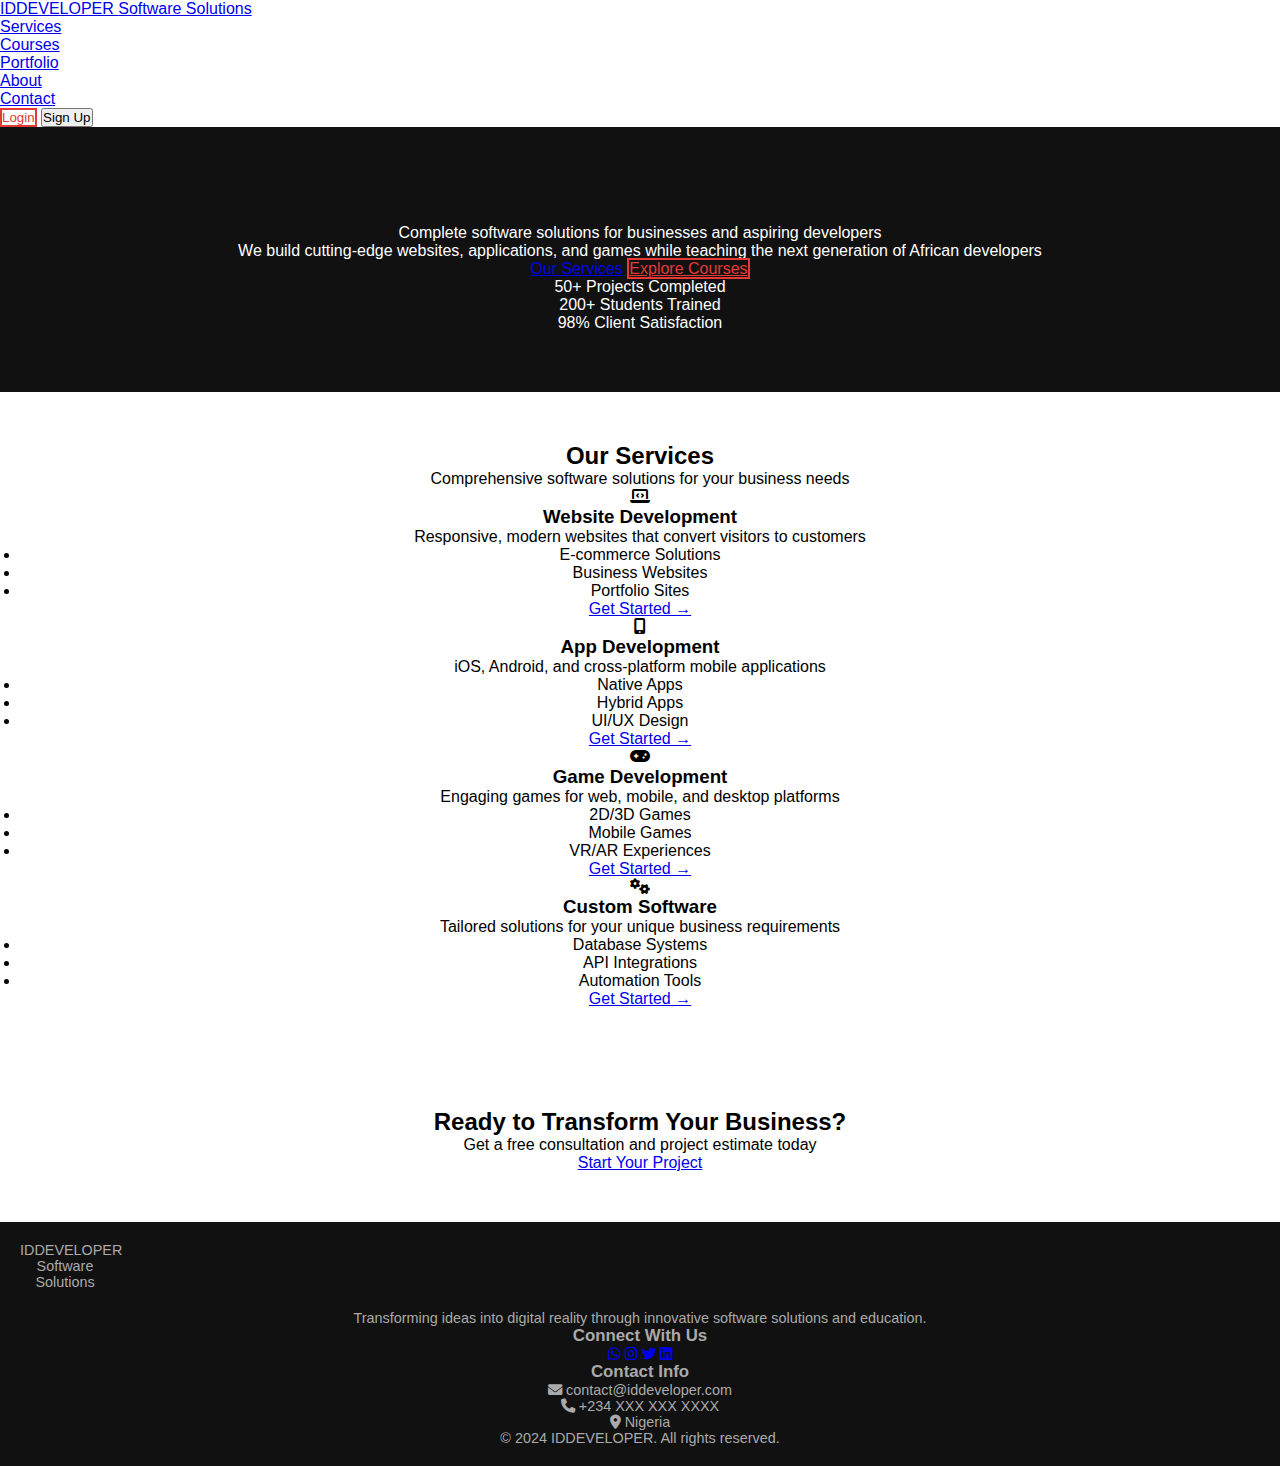
<file: index.html>
<!DOCTYPE html>
<html lang="en">
<head>
    <meta charset="UTF-8">
    <meta name="viewport" content="width=device-width, initial-scale=1.0">
    <title>IDDEVELOPER - Complete Software Solutions</title>
    <link rel="stylesheet" href="style.css">
    <link rel="stylesheet" href="https://cdnjs.cloudflare.com/ajax/libs/font-awesome/6.4.0/css/all.min.css">
</head>
<body>
    <!-- Navigation -->
    <nav>
        <div class="nav-container">
            <a href="#" class="logo">
                <div class="logo-icon">
                    <div class="gear-circle">
                        <div class="gear-teeth">
                            <div class="gear-tooth"></div>
                            <div class="gear-tooth"></div>
                            <div class="gear-tooth"></div>
                            <div class="gear-tooth"></div>
                        </div>
                    </div>
                    <div class="molecular-shape">
                        <div class="molecular-inner"></div>
                    </div>
                </div>
                <div class="logo-text">
                    IDDEVELOPER
                    <span class="logo-tagline">Software Solutions</span>
                </div>
            </a>
            <ul class="nav-links">
                <li><a href="#services">Services</a></li>
                <li><a href="#courses">Courses</a></li>
                <li><a href="#portfolio">Portfolio</a></li>
                <li><a href="#about">About</a></li>
                <li><a href="#contact">Contact</a></li>
            </ul>
            <div class="nav-buttons">
                <button class="btn-outline">Login</button>
                <button class="btn-primary">Sign Up</button>
            </div>
        </div>
    </nav>

    <!-- Hero Section -->
    <section class="hero">
        <div class="hero-content">
            <h1>From <span class="highlight">Code</span> to <span class="highlight">Classroom</span></h1>
            <p class="hero-tagline">Complete software solutions for businesses and aspiring developers</p>
            <p>We build cutting-edge websites, applications, and games while teaching the next generation of African developers</p>
            <div class="hero-buttons">
                <a href="#services" class="btn-primary">Our Services</a>
                <a href="#courses" class="btn-outline">Explore Courses</a>
            </div>
            <div class="hero-stats">
                <div class="stat">
                    <span class="stat-number">50+</span>
                    <span class="stat-label">Projects Completed</span>
                </div>
                <div class="stat">
                    <span class="stat-number">200+</span>
                    <span class="stat-label">Students Trained</span>
                </div>
                <div class="stat">
                    <span class="stat-number">98%</span>
                    <span class="stat-label">Client Satisfaction</span>
                </div>
            </div>
        </div>
    </section>

    <!-- Services Section -->
    <section id="services" class="section">
        <div class="section-header">
            <h2>Our <span class="highlight">Services</span></h2>
            <p>Comprehensive software solutions for your business needs</p>
        </div>
        <div class="services-grid">
            <div class="service-card">
                <div class="service-icon">
                    <i class="fas fa-laptop-code"></i>
                </div>
                <h3>Website Development</h3>
                <p>Responsive, modern websites that convert visitors to customers</p>
                <ul class="service-features">
                    <li>E-commerce Solutions</li>
                    <li>Business Websites</li>
                    <li>Portfolio Sites</li>
                </ul>
                <a href="#contact" class="service-link">Get Started →</a>
            </div>

            <div class="service-card">
                <div class="service-icon">
                    <i class="fas fa-mobile-alt"></i>
                </div>
                <h3>App Development</h3>
                <p>iOS, Android, and cross-platform mobile applications</p>
                <ul class="service-features">
                    <li>Native Apps</li>
                    <li>Hybrid Apps</li>
                    <li>UI/UX Design</li>
                </ul>
                <a href="#contact" class="service-link">Get Started →</a>
            </div>

            <div class="service-card">
                <div class="service-icon">
                    <i class="fas fa-gamepad"></i>
                </div>
                <h3>Game Development</h3>
                <p>Engaging games for web, mobile, and desktop platforms</p>
                <ul class="service-features">
                    <li>2D/3D Games</li>
                    <li>Mobile Games</li>
                    <li>VR/AR Experiences</li>
                </ul>
                <a href="#contact" class="service-link">Get Started →</a>
            </div>

            <div class="service-card">
                <div class="service-icon">
                    <i class="fas fa-cogs"></i>
                </div>
                <h3>Custom Software</h3>
                <p>Tailored solutions for your unique business requirements</p>
                <ul class="service-features">
                    <li>Database Systems</li>
                    <li>API Integrations</li>
                    <li>Automation Tools</li>
                </ul>
                <a href="#contact" class="service-link">Get Started →</a>
            </div>
        </div>
    </section>

    <!-- CTA Section -->
    <section class="cta">
        <div class="cta-content">
            <h2>Ready to <span class="highlight">Transform</span> Your Business?</h2>
            <p>Get a free consultation and project estimate today</p>
            <a href="#contact" class="btn-primary">Start Your Project</a>
        </div>
    </section>

    <!-- Footer -->
    <footer>
        <div class="footer-content">
            <div class="footer-section">
                <div class="logo">
                    <div class="logo-icon">
                        <div class="gear-circle">
                            <div class="gear-teeth">
                                <div class="gear-tooth"></div>
                                <div class="gear-tooth"></div>
                                <div class="gear-tooth"></div>
                                <div class="gear-tooth"></div>
                            </div>
                        </div>
                        <div class="molecular-shape">
                            <div class="molecular-inner"></div>
                        </div>
                    </div>
                    <div class="logo-text">
                        IDDEVELOPER
                        <span class="logo-tagline">Software Solutions</span>
                    </div>
                </div>
                <p>Transforming ideas into digital reality through innovative software solutions and education.</p>
            </div>

            <div class="footer-section">
                <h3>Connect With Us</h3>
                <div class="social-links">
                    <a href="#"><i class="fab fa-whatsapp"></i></a>
                    <a href="#"><i class="fab fa-instagram"></i></a>
                    <a href="#"><i class="fab fa-twitter"></i></a>
                    <a href="#"><i class="fab fa-linkedin"></i></a>
                </div>
            </div>

            <div class="footer-section">
                <h3>Contact Info</h3>
                <p><i class="fas fa-envelope"></i> contact@iddeveloper.com</p>
                <p><i class="fas fa-phone"></i> +234 XXX XXX XXXX</p>
                <p><i class="fas fa-map-marker-alt"></i> Nigeria</p>
            </div>
        </div>
        
        <div class="footer-bottom">
            <p>&copy; 2024 IDDEVELOPER. All rights reserved.</p>
        </div>
    </footer>

    <script src="script.js"></script>
</body>
</html>
</file>
<file: style.css>
/* Reset */
* { margin: 0; padding: 0; box-sizing: border-box; font-family: 'Poppins', sans-serif; }

/* Hero */
.hero {
  background: #111;
  color: white;
  text-align: center;
  padding: 60px 20px;
}
.logo {
  width: 90px;
  margin-bottom: 20px;
  animation: slideUp 1s ease-out forwards;
}
.hero h1 { 
  font-size: 2rem; 
  opacity: 0;
  animation: fadeIn 1.5s ease forwards;
  animation-delay: 0.5s;
}
.hero h1 span { color: #e53935; }
.tagline { 
  margin: 15px 0 30px; 
  font-size: 1rem; 
  color: #ddd; 
  opacity: 0;
  animation: fadeIn 1.5s ease forwards;
  animation-delay: 1s;
}
.cta-buttons { display: flex; justify-content: center; gap: 15px; flex-wrap: wrap; }
.btn {
  background: #e53935;
  color: white;
  padding: 12px 20px;
  border-radius: 6px;
  text-decoration: none;
  font-weight: bold;
  transition: 0.3s;
}
.btn:hover { background: #c62828; transform: scale(1.05); }
.btn-outline {
  background: transparent;
  border: 2px solid #e53935;
  color: #e53935;
}
.btn-outline:hover { background: #e53935; color: white; }

/* Sections */
section { padding: 50px 20px; text-align: center; }
.about p { max-width: 700px; margin: auto; line-height: 1.6; }

/* Offers */
.cards {
  display: grid;
  gap: 20px;
  margin-top: 30px;
}
.card {
  background: #f9f9f9;
  padding: 20px;
  border-radius: 10px;
  box-shadow: 0 3px 6px rgba(0,0,0,0.1);
  opacity: 0;
  animation: bounceUp 0.8s ease forwards;
}
.card h3 { margin: 10px 0; color: #e53935; }
.card:nth-child(1) { animation-delay: 0.2s; }
.card:nth-child(2) { animation-delay: 0.4s; }
.card:nth-child(3) { animation-delay: 0.6s; }
.card:nth-child(4) { animation-delay: 0.8s; }

/* Why Choose Us */
.why ul { list-style: none; max-width: 600px; margin: 20px auto; text-align: left; }
.why li { margin: 10px 0; font-size: 1rem; opacity: 0; animation: fadeIn 1s forwards; }
.why li:nth-child(1) { animation-delay: 0.2s; }
.why li:nth-child(2) { animation-delay: 0.4s; }
.why li:nth-child(3) { animation-delay: 0.6s; }
.why li:nth-child(4) { animation-delay: 0.8s; }

/* CTA Final */
.cta-final { background: #f1f1f1; }
.cta-final h2 { 
  margin-bottom: 10px; 
  animation: pulse 2s infinite;
}
.cta-final p { margin-bottom: 20px; }

/* Footer */
footer { background: #111; color: #aaa; padding: 20px; font-size: 0.9rem; text-align: center; }

/* Animations */
@keyframes slideUp {
  from { transform: translateY(50px); opacity: 0; }
  to { transform: translateY(0); opacity: 1; }
}
@keyframes fadeIn {
  from { opacity: 0; }
  to { opacity: 1; }
}
@keyframes bounceUp {
  0% { transform: translateY(40px); opacity: 0; }
  80% { transform: translateY(-5px); opacity: 1; }
  100% { transform: translateY(0); }
}
@keyframes pulse {
  0% { transform: scale(1); box-shadow: 0 0 0 rgba(229,57,53, 0.7); }
  50% { transform: scale(1.05); box-shadow: 0 0 20px rgba(229,57,53, 0.4); }
  100% { transform: scale(1); box-shadow: 0 0 0 rgba(229,57,53, 0.7); }
}

/* Mobile Responsiveness */
@media (min-width: 768px) {
  .cards { grid-template-columns: repeat(2, 1fr); }
}
@media (min-width: 1024px) {
  .cards { grid-template-columns: repeat(4, 1fr); }
}
</file>
